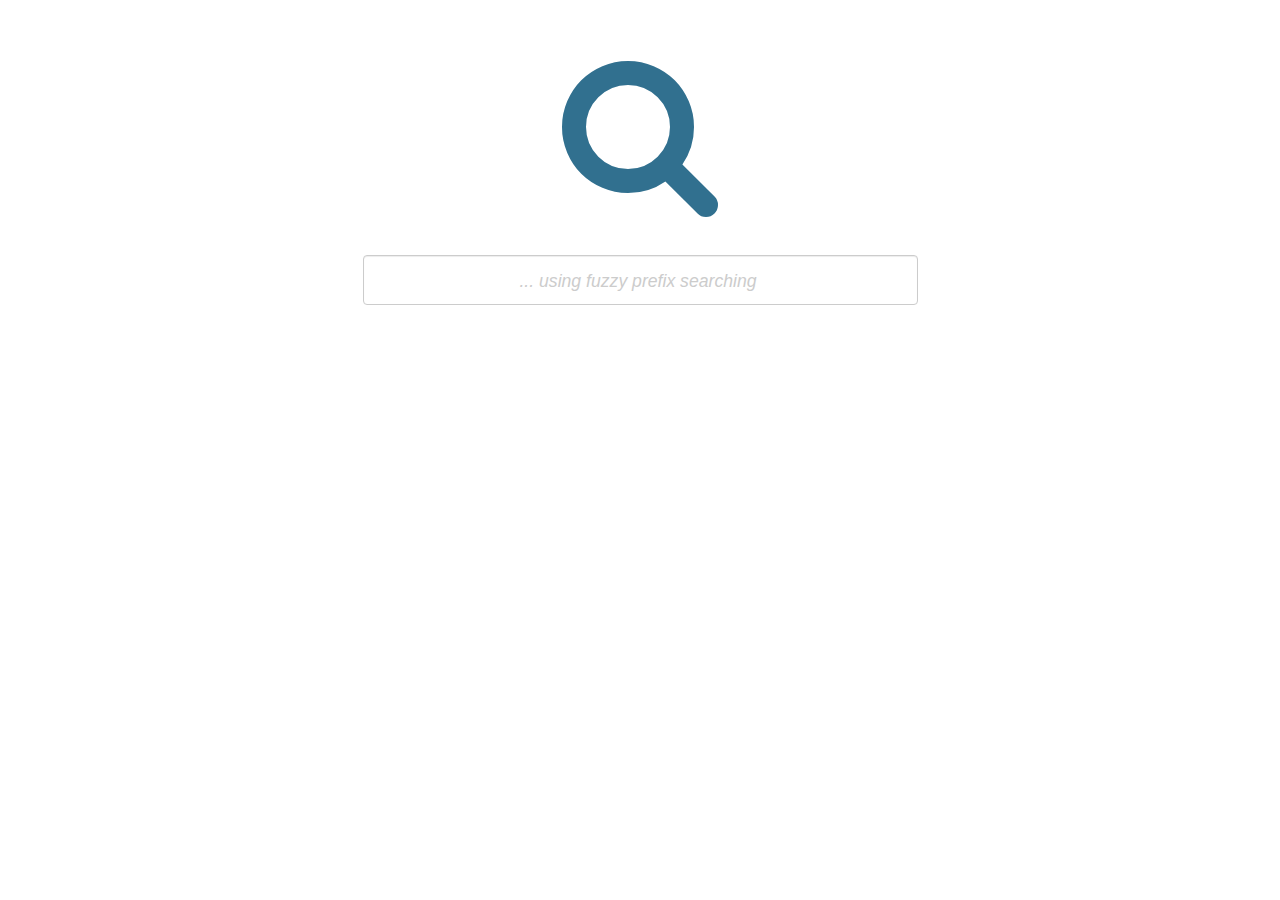
<file: lecture-06/index.html>
<!DOCTYPE html>
<html lang="en">
<head>
    <meta charset="UTF-8">
    <title>Simple Search Engine</title>
    <link rel="stylesheet" type="text/css" href="https://maxcdn.bootstrapcdn.com/bootstrap/3.3.6/css/bootstrap.min.css">
    <link rel="stylesheet" type="text/css" href="https://maxcdn.bootstrapcdn.com/font-awesome/4.5.0/css/font-awesome.min.css">
    <link rel="stylesheet" type="text/css" href="static/css/style.css">
</head>
<body>
    <div class="container">
        <div id="main">
            <div class="row">
                <div class="col-md-6 col-md-offset-3 col-sm-8 col-sm-offset-2">
                    <div class="search-icon text-center"><i class="fa fa-search"></i></div>
                    <input type="search" id="search" class="form-control" placeholder="... using fuzzy prefix searching">
                    <div class="spinner text-center">
                        <i class="fa fa-spinner fa-spin"></i>
                    </div>
                    <div class="no-hits">
                        <p class="lead text-center">No hits</p>
                    </div>
                    <div>
                        <table id="result" class="table table-condensed table-bordered table-hover">
                            <thead>
                                <tr>
                                    <th>#</th>
                                    <th>Title</th>
                                    <th>Year</th>
                                </tr>
                            </thead>
                            <tbody></tbody>
                        </table>
                    </div>
                </div>
            </div>
        </div>
    </div>

    <script src="http://code.jquery.com/jquery-2.1.4.min.js"></script>
    <script src="https://maxcdn.bootstrapcdn.com/bootstrap/3.3.6/js/bootstrap.min.js"></script>
    <script src="static/js/search.js"></script>
</body>
</html>
</file>
<file: lecture-06/static/css/style.css>
#main {
    margin-top: 15px;
    margin-bottom: 40px;
}

.search-icon {
    font-size: 12em;
    color: #31708F;
}

#search {
    height: 50px;
    font-size: 1.4em;
    margin-bottom: 20px;
}

#search::-webkit-input-placeholder {
    color: #ccc;
    font-style: italic;
    text-align: center;
    font-size: 0.9em;
    font-weight: 200;
}

#search:-moz-placeholder {
    color: #ccc;
    font-style: italic;
    text-align: center;
    font-size: 0.9em;
    font-weight: 200;
}

.spinner {
    display: none;
    font-size: 3em;
    color: #ccc;
}

#result {
    display: none;
}

.no-hits {
    display: none;
}
</file>
